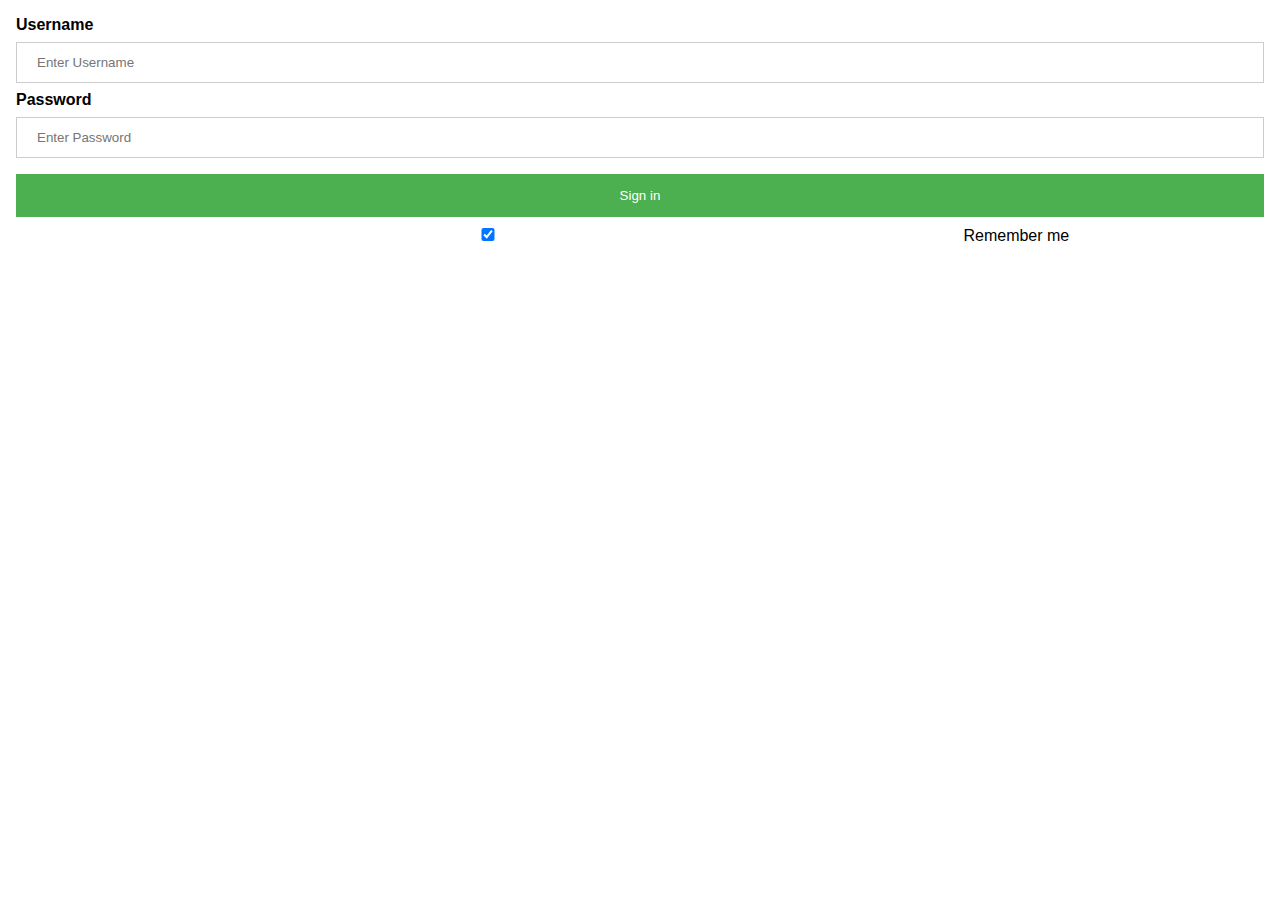
<file: chat.html>
<!DOCTYPE html>
<html>
    <head>
      <title>SLAKORD</title>
      <meta charset="utf-8">
      <meta http-equiv="X-UA-Compatible" content="IE=edge">
      <meta name="viewport" content="width=device-width, initial-scale=1">
      <!-- Your CSS Linked Below-->
      <link rel="stylesheet" href="css/index.css">
    </head>
    <body>
        



        <div class="container">
            <label for="uname"><b>Username</b></label>
            <input type="text" placeholder="Enter Username" name="uname" required>
        
            <label for="psw"><b>Password</b></label>
            <input type="password" placeholder="Enter Password" name="psw" required>
                
            <button type="submit">Sign in</button>
            <label>
              <input type="checkbox" checked="checked" name="remember"> Remember me
            </label>
          </div>







      
      <!-- jQuery Linked Below-->
    <script src="https://ajax.googleapis.com/ajax/libs/jquery/3.3.1/jquery.min.js"></script>
    <!-- Your Javascript Linked Below-->
    <script src="js/index.js" type="module" defer></script> 
    </body>
</html>
</file>
<file: css/index.css>
/*GOOGLE FONTS*/
@import url('https://fonts.googleapis.com/css?family=Hanalei+Fill|Audiowide|Bangers|Cabin+Sketch|Freckle+Face|Fredericka+the+Great|Iceland|Kumar+One+Outline|Special+Elite|Underdog|Metal+Mania|Patrick+Hand+SC');

/* Write your CSS here */
 /*GOOGLE FONTS*/ 

html,body{
    margin:0;
    height:100%;
}

body{
    background-image: url(https://stmed.net/sites/default/files/schematic-wallpapers-29111-7541090.png);
}

h1{
    font-family: 'Audiowide', serif;
    font-size: 45px;
    margin:0;
    color: #36c2c9;
    text-align: center;
    text-shadow: 0px 0px 99px;
}
.allMessages{
    position:relative;
    height:70%;
    margin: 0 auto;
    width: 60%;
    border: 2px solid #36c2c9;
    background-color: #979299;
    overflow-y: scroll;
    overflow-wrap: break-word;
}

.userContainer{
    position:relative;
    height:10%;
    margin: 20px auto 0 auto;
    width: 60%;
    border: 2px solid  #12ce99;
    background-color: #016d72;
}

.textContainer div p{
    /*GOOGLE FONTS*/
    font-family: 'Bangers', sans-serif;
    font-size: 1em;
    display: inline-block;
    width:23%;
    margin:0;
    background-color: #016d72;
    color: white;
}

input{
    width:75%;
}

.textContainer div{
    width:100%;
}

.GObutton{
    width:50%;
    margin: 0 auto;
}

.GObutton input{
    width: 100%;
}

body {font-family: Arial, Helvetica, sans-serif;}

#text{
    width: 815px;
    height: 300px;
   }
   
form {border: 3px solid #f1f1f1;}

input[type=text], input[type=password] {
    width: 100%;
    padding: 12px 20px;
    margin: 8px 0;
    display: inline-block;
    border: 1px solid #ccc;
    box-sizing: border-box;
}

button {
    background-color: #4CAF50;
    color: white;
    padding: 14px 20px;
    margin: 8px 0;
    border: none;
    cursor: pointer;
    width: 100%;
}

button:hover {
    opacity: 0.8;
}

.cancelbtn {
    width: auto;
    padding: 10px 18px;
    background-color: #f44336;
}

.imgcontainer {
    text-align: center;
    margin: 24px 0 12px 0;
}

img.avatar {
    width: 40%;
    border-radius: 50%;
}

.container {
    padding: 16px;
}

span.psw {
    float: right;
    padding-top: 16px;
}

/* Change styles for span and cancel button on extra small screens */
@media screen and (max-width: 300px) {
    span.psw {
       display: block;
       float: none;
    }
    .cancelbtn {
       width: 100%;
    }
}
</file>
